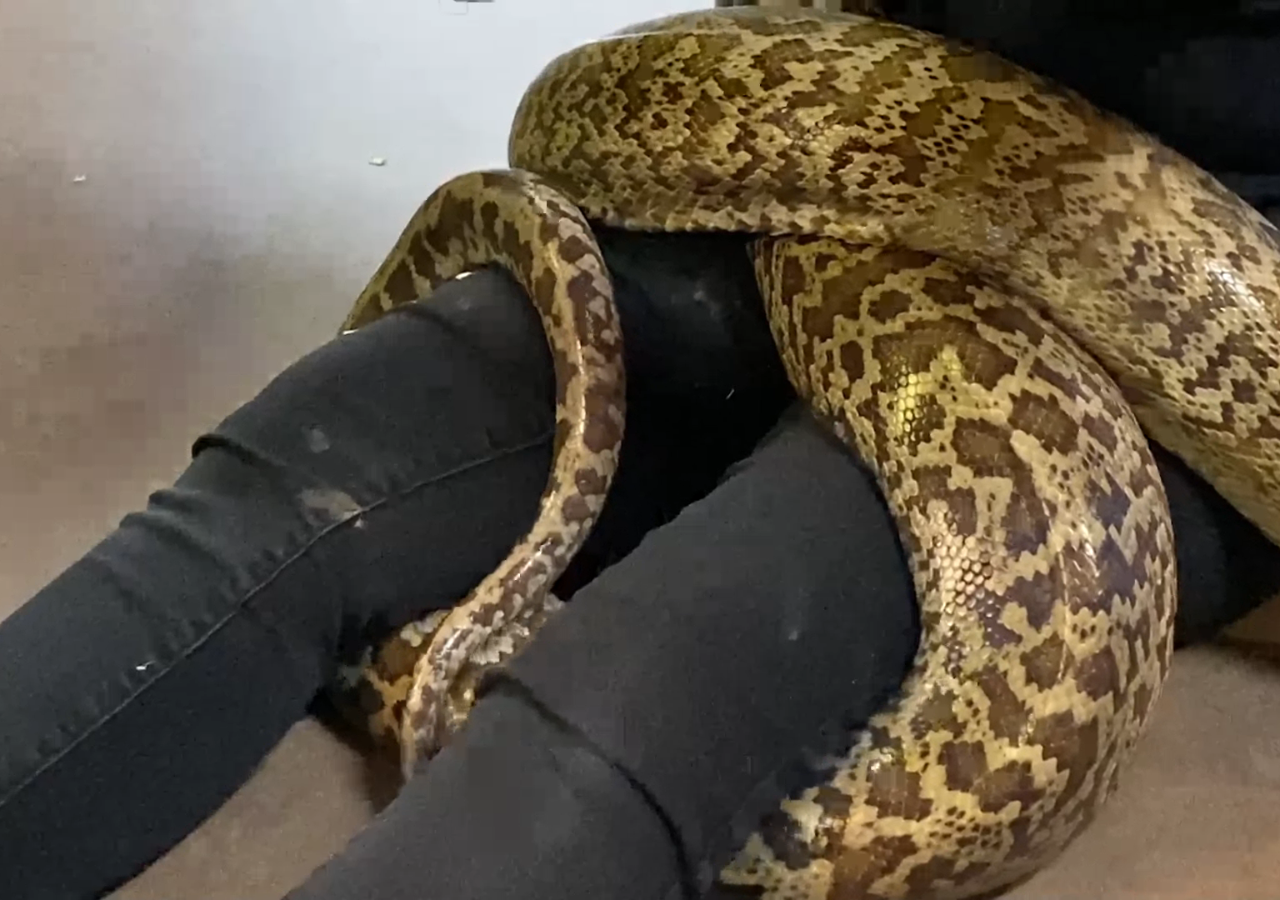
<file: poem/index.html>
<!DOCTYPE html>
<html lang="en">
  <head>
    <meta charset="UTF-8" />
    <meta http-equiv="X-UA-Compatible" content="IE=edge" />
    <meta name="viewport" content="width=device-width, initial-scale=1.0" />
    <title>ORACLE</title>
    <link rel="stylesheet" href="style.css" />
  </head>
  <body onclick="playAudio('../assets/SNAKE_BEEP_PROCESSED.mp3')">
    <div class="all-container">
      <div class="vid-container">
        <video muted autoplay loop width="100%">
          <source src="../assets/Snake.webm" type="video/webm" />
        </video>
      </div>
      <div class="text-container">
        <ul>
          <li class="text" id="line-1">chameleon utterances noisy throat</li>
          <li class="text" id="line-2">caterpillar undulations nested topology</li>
          <li class="text" id="line-3">centipede underworld noxious toxin</li>
          <li class="text" id="line-4">categorical uncertainty nonlinguistic tongues</li>
          <li class="text" id="line-5">conscious underbelly nimble tapeworm</li>
          <li class="text" id="line-6">computational unconscious nonhuman takeover</li>
          <li class="text" id="line-7">crocodilian undergods numinous tendencies</li>
          <li class="text" id="line-8">cyclical upheaval nonlinear temporality</li>
          <li class="text" id="line-9">clitoral urgency nymphomaniacal tigers</li>
          <li class="text" id="line-10">coextensive urchins networked tidepools</li>
          <li class="text" id="line-11">cockroach utopia nuclear technology</li>
          <li class="text" id="line-12">cosmological unfolding nascent taxonomies</li>
          <li class="text" id="line-13">catalytic underground nameless terrestrials</li>
          <li class="text" id="line-14">concentric uteri nonsensical territory</li>
          <li class="text" id="line-15">cerebral unknowns negative transfers</li>
          <li class="text" id="line-16">cancerous ulcers nauseated tendons</li>
          <li class="text" id="line-17">cosmic umbras nebular timezones</li>
          <li class="text" id="line-18">compulsory ultrasound nephrotoxic tampons</li>
          <li class="text" id="line-19">calculated ultimatum neutered testicles</li>
        </ul>
      </div>
      <a href="../">
        <div class="home-btn">
          <img draggable="false" src="../assets/home-btn.png" />
        </div>
      </a>
    </div>
    <script src="main.js"></script>
  </body>
</html>
</file>
<file: poem/style.css>
@font-face {
  font-family: diara;
  src: url(../assets/diara.otf);
}

@-webkit-keyframes btnPulse {
  from {
    -webkit-filter: drop-shadow(0px 0px 13px white);
            filter: drop-shadow(0px 0px 13px white);
  }
  to {
    -webkit-filter: drop-shadow(0px 0px 1px rgba(255, 255, 255, 0.9));
            filter: drop-shadow(0px 0px 1px rgba(255, 255, 255, 0.9));
  }
}

@keyframes btnPulse {
  from {
    -webkit-filter: drop-shadow(0px 0px 13px white);
            filter: drop-shadow(0px 0px 13px white);
  }
  to {
    -webkit-filter: drop-shadow(0px 0px 1px rgba(255, 255, 255, 0.9));
            filter: drop-shadow(0px 0px 1px rgba(255, 255, 255, 0.9));
  }
}

html,
body {
  font-family: diara;
  margin: 0;
  padding: 0;
  width: 100vw;
  height: 100vh;
  -webkit-transition: 0.4s;
  transition: 0.4s;
  -webkit-user-select: none;
     -moz-user-select: none;
      -ms-user-select: none;
          user-select: none;
}

.all-container {
  height: 100%;
  width: 100%;
}

.all-container .vid-container {
  position: absolute;
  z-index: 5;
  width: 100%;
}

.all-container .vid-container video {
  -o-object-fit: cover;
     object-fit: cover;
  width: 100vw;
  height: 100vh;
  position: fixed;
  top: 0;
  left: 0;
}

.all-container .text-container {
  position: absolute;
  z-index: 6;
  width: 100%;
  height: 100%;
  color: #5ca17c;
}

.all-container .text-container ul {
  margin: 0;
  padding: 0;
  height: 100%;
  display: -webkit-box;
  display: -ms-flexbox;
  display: flex;
  -webkit-box-orient: vertical;
  -webkit-box-direction: normal;
      -ms-flex-direction: column;
          flex-direction: column;
  list-style-type: none;
  margin: 0;
}

.all-container .text-container ul li {
  margin-left: 10px;
  -webkit-box-flex: 1;
      -ms-flex: auto;
          flex: auto;
}

.all-container .text-container .text {
  -webkit-transition: 1s;
  transition: 1s;
  font-size: 2vw;
  opacity: 0;
  text-shadow: 1px 1px #000000;
}

.all-container .text-container #line-1 {
  color: #f4f589;
}

.all-container .text-container #line-2 {
  color: #f1f58a;
}

.all-container .text-container #line-3 {
  color: #eef68c;
}

.all-container .text-container #line-4 {
  color: #eaf68f;
}

.all-container .text-container #line-5 {
  color: #e5f692;
}

.all-container .text-container #line-6 {
  color: #e0f795;
}

.all-container .text-container #line-7 {
  color: #dbf798;
}

.all-container .text-container #line-8 {
  color: #d6f79c;
}

.all-container .text-container #line-9 {
  color: #d0f8a0;
}

.all-container .text-container #line-10 {
  color: #caf8a3;
}

.all-container .text-container #line-11 {
  color: #c4f9a7;
}

.all-container .text-container #line-12 {
  color: #bef9ab;
}

.all-container .text-container #line-13 {
  color: #b9faae;
}

.all-container .text-container #line-14 {
  color: #b3fab2;
}

.all-container .text-container #line-15 {
  color: #aefab5;
}

.all-container .text-container #line-16 {
  color: #a9fbb8;
}

.all-container .text-container #line-17 {
  color: #a5fbbb;
}

.all-container .text-container #line-18 {
  color: #a1fbbe;
}

.all-container .text-container #line-19 {
  color: #9dfcc0;
}

.all-container .text-container #line-20 {
  color: #9bfcc2;
}

.home-btn {
  padding: 50px;
  position: absolute;
  right: 0;
  bottom: 0;
  z-index: 0;
  opacity: 0;
  -webkit-transition: 1s;
  transition: 1s;
}

.home-btn img {
  width: 70px;
  -webkit-animation-name: btnPulse;
          animation-name: btnPulse;
  -webkit-animation-duration: 1s;
          animation-duration: 1s;
  -webkit-animation-iteration-count: infinite;
          animation-iteration-count: infinite;
  -webkit-animation-direction: alternate;
          animation-direction: alternate;
  -webkit-animation-timing-function: ease;
          animation-timing-function: ease;
}
/*# sourceMappingURL=style.css.map */
</file>
